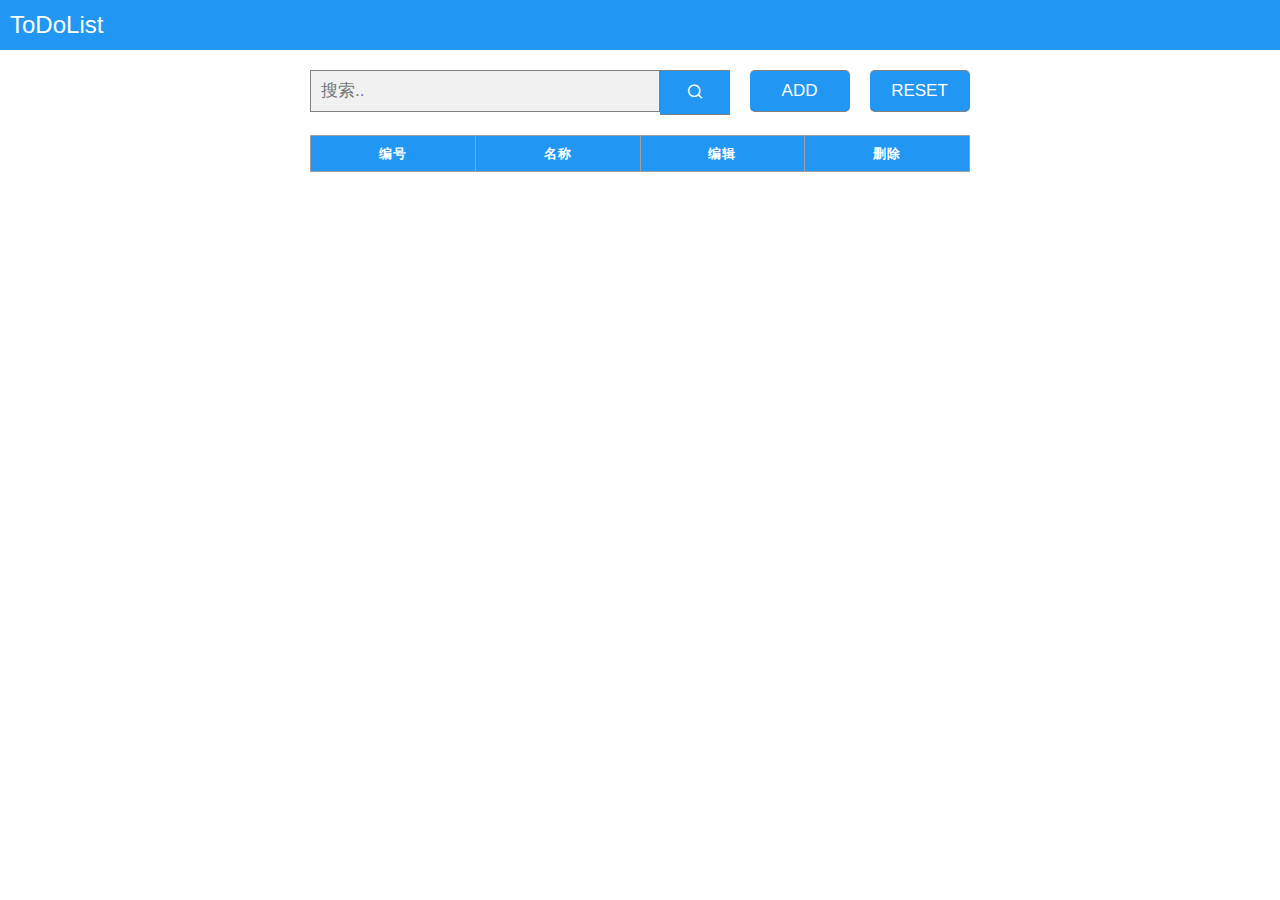
<file: index.html>
<!DOCTYPE html>
<html lang="en">

<head>
  <meta charset="UTF-8">
  <meta name="viewport" content="width=device-width, initial-scale=1.0">
  <title>Document</title>
  <link rel="stylesheet" href="fonts/font/iconfont.css">

  <link rel="stylesheet" href="css/base.css" />
  <link rel="stylesheet" href="css/index.css" />
  <link rel="stylesheet" href="css/modal.css" />
</head>

<body>
  <header>
    <section>
      <div id="header_title">
        <label for="title">ToDoList</label>
      </div>
    </section>
  </header>
  <section>
    <div class="example" action="/">
      <input type="text" id="myInput" placeholder="搜索.." name="search2">
      <button type="submit" onclick="searchFunction()"><i class="iconfont icon-search"></i></button>
      <button id="add_button" class="btn-open">ADD</button>
      <button type="submit" id="reset_button" class="btn-reset">RESET</button>
    </div>

    <table>
      <thead>
        <tr>
          <th scope="col">编号</th>
          <th scope="col">名称</th>
          <th scope="col">编辑</th>
          <th scope="col">删除</th>
        </tr>
      </thead>
      <tbody id="tbody-id">
      </tbody>
    </table>
  </section>

  <section class="modal hidden">
    <div>
      <div id="new_entry_title">
        <h3>新增条目</h3>
      </div>

      <div class="input_row_serial_number">
        <label>编号：</label>
        <input type="number" id="serial_number" name="serial_number" placeholder="" />
      </div>
      <div class="input_row_content">
        <label>内容：</label>
        <input type="text" id="add_content" name="add_content" placeholder="" />
      </div>
      <div>
        <button class="btn btn-save">Save</button>
        <button class="btn btn-close">Cancel</button>
      </div>

    </div>
  </section>
  <div class="overlay hidden"></div>

  <script src="js/localStorage.js"></script>
  <script src="js/index.js"></script>
</body>

</html>
</file>
<file: fonts/font/iconfont.css>
@font-face {
  font-family: "iconfont"; /* Project id 4662056 */
  src: url('iconfont.woff2?t=1726023885571') format('woff2'),
       url('iconfont.woff?t=1726023885571') format('woff'),
       url('iconfont.ttf?t=1726023885571') format('truetype');
}

.iconfont {
  font-family: "iconfont" !important;
  font-size: 16px;
  font-style: normal;
  -webkit-font-smoothing: antialiased;
  -moz-osx-font-smoothing: grayscale;
}

.icon-search:before {
  content: "\e843";
}

.icon-more:before {
  content: "\e6a7";
}

.icon-rmb:before {
  content: "\e6b0";
}

.icon-left:before {
  content: "\e83d";
}

.icon-right:before {
  content: "\e841";
}

.icon-selected:before {
  content: "\e842";
}

.icon-cart-add:before {
  content: "\e824";
}

.icon-cart-empty:before {
  content: "\e826";
}

.icon-add:before {
  content: "\e835";
}

.icon-delete:before {
  content: "\e839";
}

.icon-reduce:before {
  content: "\e840";
}
</file>
<file: css/base.css>
/* 把我们所有标签的内外边距清零 */
* {
    margin: 0;
    padding: 0;
    /* css3盒子模型 */
    box-sizing: border-box;
}

/* em 和 i 斜体的文字不倾斜 */
em,
i {
    font-style: normal
}

/* 去掉li 的小圆点 */
li {
    list-style: none
}

img {
    /* border 0 照顾低版本浏览器 如果 图片外面包含了链接会有边框的问题 */
    border: 0;
    /* 取消图片底侧有空白缝隙的问题 */
    vertical-align: middle
}

button {
    /* 当我们鼠标经过button 按钮的时候，鼠标变成小手 */
    cursor: pointer
}

a {
    color: #666;
    text-decoration: none
}

a:hover {
    color: #37A83F
}

button,
input {
    /* "\5B8B\4F53" 就是宋体的意思 这样浏览器兼容性比较好 */
    font-family: Microsoft YaHei, Heiti SC, tahoma, arial, Hiragino Sans GB, "\5B8B\4F53", sans-serif;
    /* 默认有灰色边框我们需要手动去掉 */
    border: 0;
    outline: none;
}

body {
    /* CSS3 抗锯齿形 让文字显示的更加清晰 */
    -webkit-font-smoothing: antialiased;
    background-color: #fff;
    font: 12px/1.5 Microsoft YaHei, Heiti SC, tahoma, arial, Hiragino Sans GB, "\5B8B\4F53", sans-serif;
    color: #666
}

.hide,
.none {
    display: none
}

/* 清除浮动 */
.clearfix:after {
    visibility: hidden;
    clear: both;
    display: block;
    content: ".";
    height: 0
}

.clearfix {
    *zoom: 1
}
</file>
<file: css/index.css>
section {
  margin: 0 auto;
}

header {
  height: 50px;
  background-color: #2196F3;
}

header label {
  float: left;
  width: 100vw;
  line-height: 50px;
  color: #fff;
  font-size: 24px;
  cursor: pointer;
  font-family: "Helvetica Neue", Helvetica, Arial, sans-serif;
  padding-left: 10px;
}

.example {
  margin: 20px auto;
  max-width: 660px;
}

.example input[type=text] {
  padding: 10px;
  font-size: 17px;
  border: 1px solid grey;
  float: left;
  width: 60%;
  max-width: 350px;
  background: #f1f1f1;
}

.example button {
  float: left;
  width: 70px;
  padding: 10px;
  background: #2196F3;
  color: white;
  font-size: 17px;
  border: 1px solid grey;
  border-left: none;
  cursor: pointer;
}

.example #add_button {
  margin: 0 20px;
  font-size: 17px;
  border-radius: 5px;
  width: 100px;
}

.example #reset_button {
  font-size: 17px;
  border-radius: 5px;
  width: 100px;
}

.example button:hover {
  background: #0b7dda;
}

.example::after {
  content: "";
  clear: both;
  display: table;
}

.example .iconfont {
  font-size: 20px;
}

table {
  border-collapse: collapse;
  border: 1px solid rgb(140 140 140);
  font-family: sans-serif;
  font-size: 0.8rem;
  letter-spacing: 1px;
  margin: auto;
  width: 660px;
}

caption {
  caption-side: bottom;
  padding: 10px;
  font-weight: bold;
}

thead {
  background-color: #2196F3;
  color: #fff;
}

th,
td {
  border: 1px solid rgb(160 160 160);
  padding: 8px 10px;
  width: 25%;
  text-align: center;
}

td:last-of-type {
  text-align: center;
}
</file>
<file: css/modal.css>
body {
  display: flex;
  flex-direction: column;
  align-items: stretch;
  justify-content: center;
  color: #222;
  position: relative;
}

.modal {
  display: flex;
  flex-direction: column;
  justify-content: center;
  align-items: center;
  gap: 0.4rem;
  width: 450px;
  padding: 1.3rem;
  min-height: 250px;
  background-color: white;
  border: 1px solid #ddd;
  border-radius: 15px;
  text-align: center;
  position: absolute;
  top: 100%;
  left: 50%;
  transform: translate(-50%, -50%);
  z-index: 2;
}

.overlay {
  position: fixed;
  top: 0;
  bottom: 0;
  left: 0;
  right: 0;
  width: 100%;
  height: 100%;
  background: rgba(0, 0, 0, 0.5);
  backdrop-filter: blur(3px);
  z-index: 1;
}

.hidden {
  display: none;
}

#new_entry_title {
  padding: 10px;
  font-size: 14px;
}

.input_row_serial_number,
.input_row_content {
  padding: 10px;
  font-size: 14px;
  border: 1px solid #ddd;
  border-radius: 5px;
}

.input_row_content {
  margin: 10px auto;
  height: 90px;
}

.btn {
  padding: 10px;
  width: 70px;
  font-size: 14px;
  border-radius: 5px;
}

.btn-save {
  float: left;
}

.btn-close {
  float: right;
}

#tbody-id .btn-edit,
#tbody-id .btn-delete {
  cursor: pointer;
}
</file>
